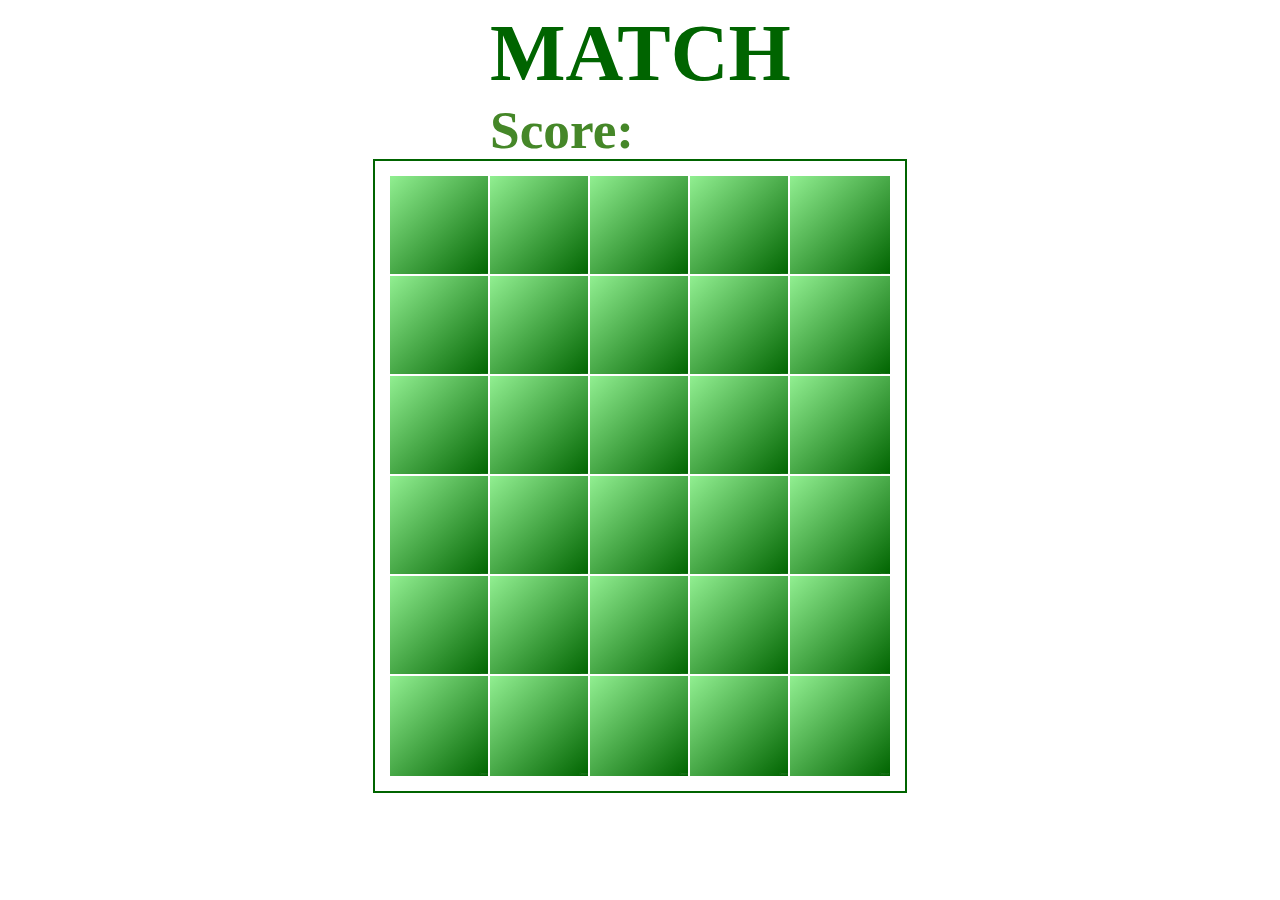
<file: index.html>
<html lang="en">

<head>
    <meta charset="UTF-8">
    <meta http-equiv="X-UA-Compatible" content="IE=edge">
    <meta name="viewport" content="width=device-width, initial-scale=1.0">
    <link rel="stylesheet" href="style.css">
    <script src="script.js"></script>
    <title>Document</title>
</head>

<body class="white">
    <div>

    <div class="heading dark-green center">
        <h1>MATCH</h1>
       <h3 class="green center">Score:<span id="result"> </span></h3>
       
       
    </div>

    <div class="flex center">
        <!-- <img src="images/greenApples.jpeg" alt="green apples">
        <img src="images/greenBrotha.jpeg" alt="green brotha">
        <img src="images/greenEye.jpeg" alt="green eye">
        <img src="images/greenHeart.jpeg" alt="green heart">
        <img src="images/greenAbstract.jpeg" alt="green abstract art">
        <img src="images/greenLeaves.jpeg" alt="green leaves">
        <img src="images/greenLime.jpeg" alt="green lime">
        <img src="images/greenAvocado.webp" alt="green avocados">
        <img src="images/greenSista.png" alt=" green sista">
        <img src="images/greenMona.jpeg" alt="monstera - swiss cheese plant">
        <img src="images/greenFriends.jpeg" alt="green friends">
        <img src="images/greenSwamp.jpeg" alt="green swamp photo">
        <img src="images/greenVessels.jpeg" alt="green plant leaves">
        <img src="images/greenController.png" alt="mint green gaming controller">
        <img src="images/greenColorpencils.jpeg" alt="green color pencils assortment">
       
        <img src="images/greenApples.jpeg" alt="green apples">
        <img src="images/greenBrotha.jpeg" alt="green brotha">
        <img src="images/greenEye.jpeg" alt="green eye">
        <img src="images/greenHeart.jpeg" alt="green heart">
        <img src="images/greenAbstract.jpeg" alt="green abstract art">
        <img src="images/greenLeaves.jpeg" alt="green leaves">
        <img src="images/greenLime.jpeg" alt="green lime">
        <img src="images/greenAvocado.webp" alt="">
        <img src="images/greenSista.png" alt=" green sista">
        <img src="images/greenMona.jpeg" alt="monstera - swiss cheese plant">
        <img src="images/greenFriends.jpeg" alt="green friends">
        <img src="images/greenSwamp.jpeg" alt="green swamp photo">
        <img src="images/greenVessels.jpeg" alt="green plant leaves">
        <img src="images/greenController.png" alt="mint green gaming controller">
        <img src="images/greenColorpencils.jpeg" alt="green color pencils assortment"> -->
    </div>
</div>
</body>

</html>
</file>
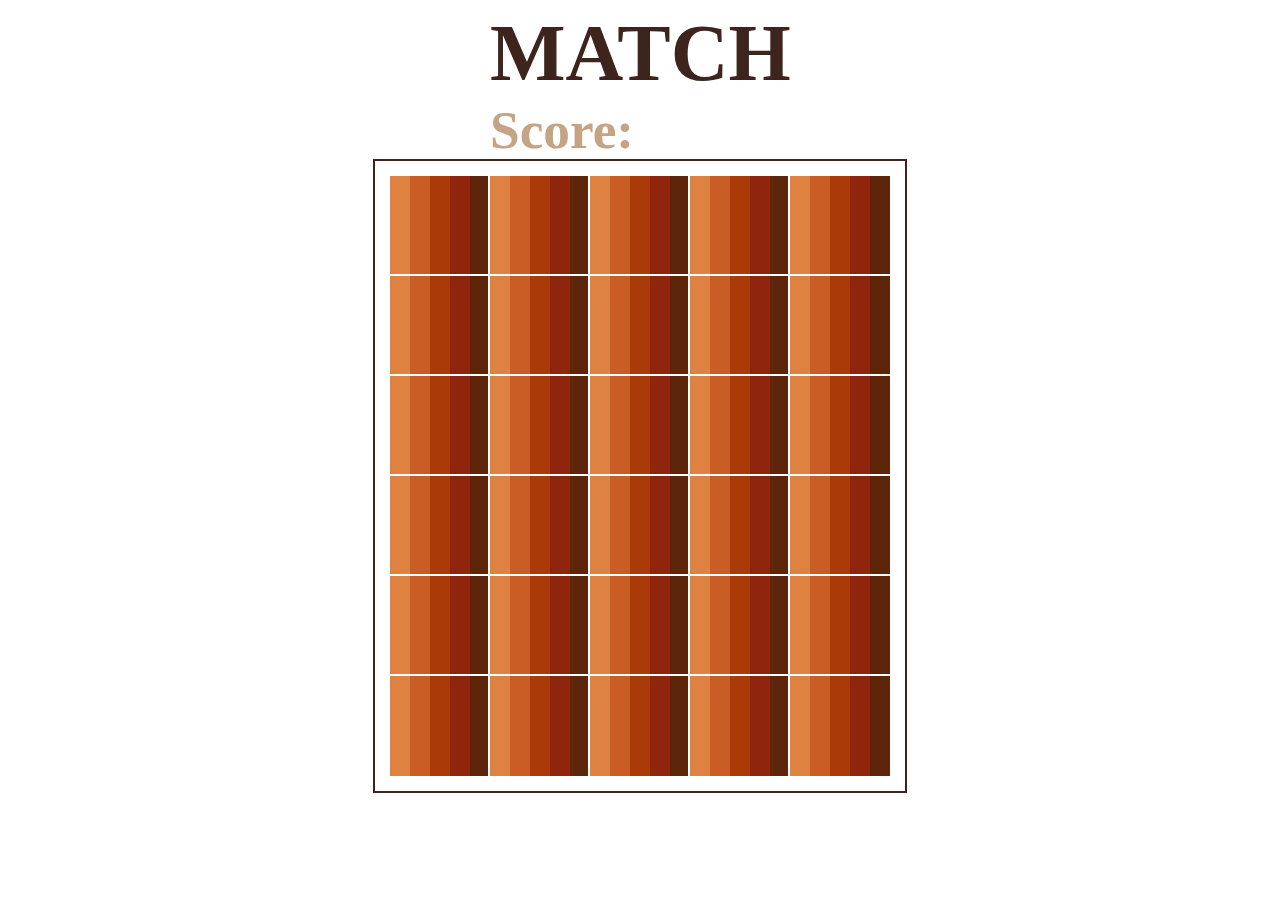
<file: levelTwo.html>
<html lang="en">

<head>
    <meta charset="UTF-8">
    <meta http-equiv="X-UA-Compatible" content="IE=edge">
    <meta name="viewport" content="width=device-width, initial-scale=1.0">
    <link rel="stylesheet" href="style.css">
    <script src="script2.js"></script>
    <title>Document</title>
</head>

<body class="white">
    <div>

    <div class="heading brown center">
        <h1>MATCH</h1>
       <h3 class="cream center">Score:<span id="result"> </span></h3>
       
       
    </div>

    <div class="flex center borderBrown">
        <!-- <img src="images/greenApples.jpeg" alt="green apples">
        <img src="images/greenBrotha.jpeg" alt="green brotha">
        <img src="images/greenEye.jpeg" alt="green eye">
        <img src="images/greenHeart.jpeg" alt="green heart">
        <img src="images/greenAbstract.jpeg" alt="green abstract art">
        <img src="images/greenLeaves.jpeg" alt="green leaves">
        <img src="images/greenLime.jpeg" alt="green lime">
        <img src="images/greenAvocado.webp" alt="green avocados">
        <img src="images/greenSista.png" alt=" green sista">
        <img src="images/greenMona.jpeg" alt="monstera - swiss cheese plant">
        <img src="images/greenFriends.jpeg" alt="green friends">
        <img src="images/greenSwamp.jpeg" alt="green swamp photo">
        <img src="images/greenVessels.jpeg" alt="green plant leaves">
        <img src="images/greenController.png" alt="mint green gaming controller">
        <img src="images/greenColorpencils.jpeg" alt="green color pencils assortment">
       
        <img src="images/greenApples.jpeg" alt="green apples">
        <img src="images/greenBrotha.jpeg" alt="green brotha">
        <img src="images/greenEye.jpeg" alt="green eye">
        <img src="images/greenHeart.jpeg" alt="green heart">
        <img src="images/greenAbstract.jpeg" alt="green abstract art">
        <img src="images/greenLeaves.jpeg" alt="green leaves">
        <img src="images/greenLime.jpeg" alt="green lime">
        <img src="images/greenAvocado.webp" alt="">
        <img src="images/greenSista.png" alt=" green sista">
        <img src="images/greenMona.jpeg" alt="monstera - swiss cheese plant">
        <img src="images/greenFriends.jpeg" alt="green friends">
        <img src="images/greenSwamp.jpeg" alt="green swamp photo">
        <img src="images/greenVessels.jpeg" alt="green plant leaves">
        <img src="images/greenController.png" alt="mint green gaming controller">
        <img src="images/greenColorpencils.jpeg" alt="green color pencils assortment"> -->
    </div>
</div>
</body>

</html>
</file>
<file: style.css>
h1 {
    /* color:#006400 ; */
    font-size: 60pt;
    margin: 0;
}

h3 {
    font-size: 40pt;
    /* color:#458728; */
    /* margin: 0 auto; */

}
a {
    font-size: 20pt;
    color: #3d251e;
    font-weight: bold;
    border-radius: 10%;
    text-decoration: none;
    margin-bottom: 30px;
}
a:hover {
    color: #C4A484;
}

.heading {
    width: 300px;
    /* margin: 0 auto; */
}
img {
    width: 100px;
    height: 100px;
    outline: 2px solid white;
}
/* flex container containing all images. images are now fllex items */
.flex {
    /* margin: 0 auto; */
    /* display: flex; */
    flex-wrap: wrap;
    /* a property currently used to set flex items onto a new line */
    outline: 2px solid #006400;
    height: 600px;
    width: 500px;
    padding: 15px;

}




/* OOCSS Styles for editing later!!*/

/* display */
.flex {
    display: flex;
}
/* background-colors */
.cream {
    color: #C4A484;
}
/* .light-green {
    background-color: #eafeea;
} */
/* colors */
.white {
    color: #ffffff;
}

.green {
    color: #458728;
}

.dark-green {
    color: #006400;
}

.brown {
    color: #3d251e;
}

/* border colors */

.borderBrown{
    outline: 2px solid #3d251e;

}



.remove {
    text-decoration: none;
}

.center {
    margin: 0 auto;
    /*find the alternate way to do this */
}
</file>
